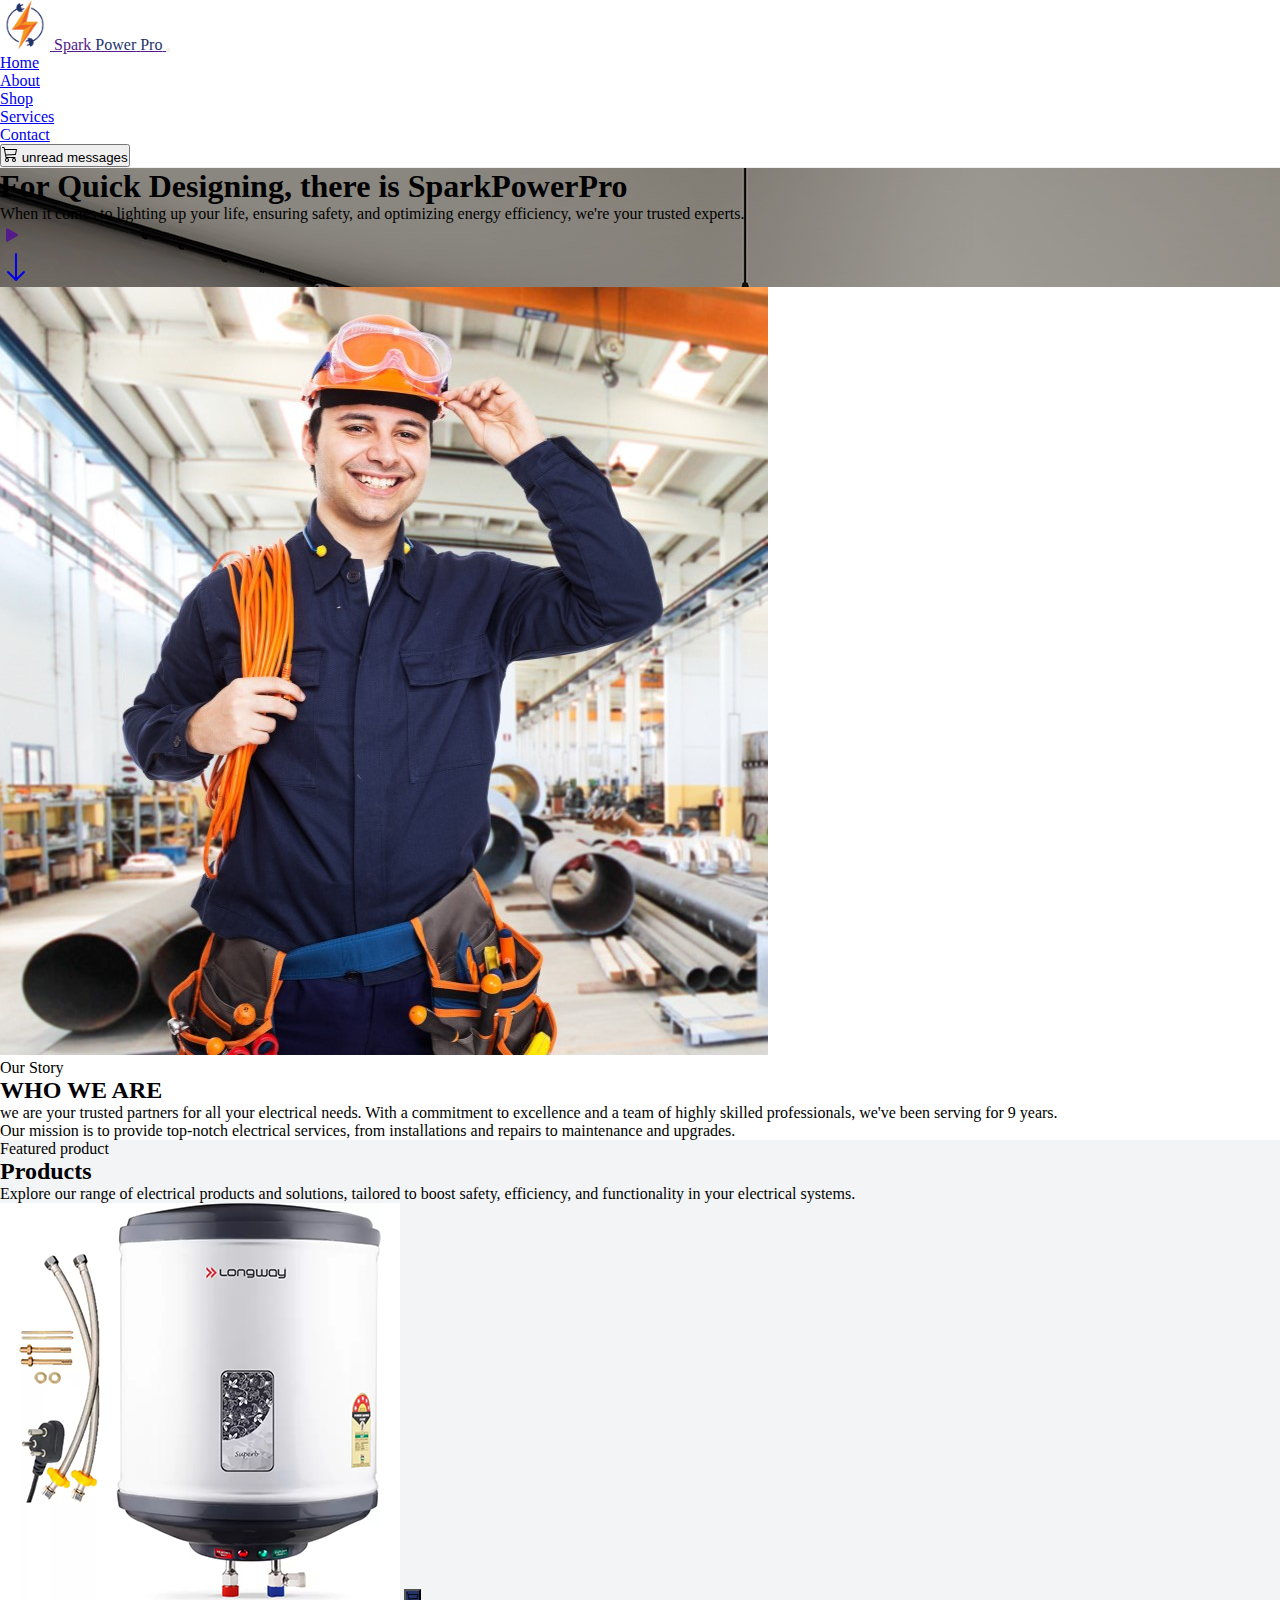
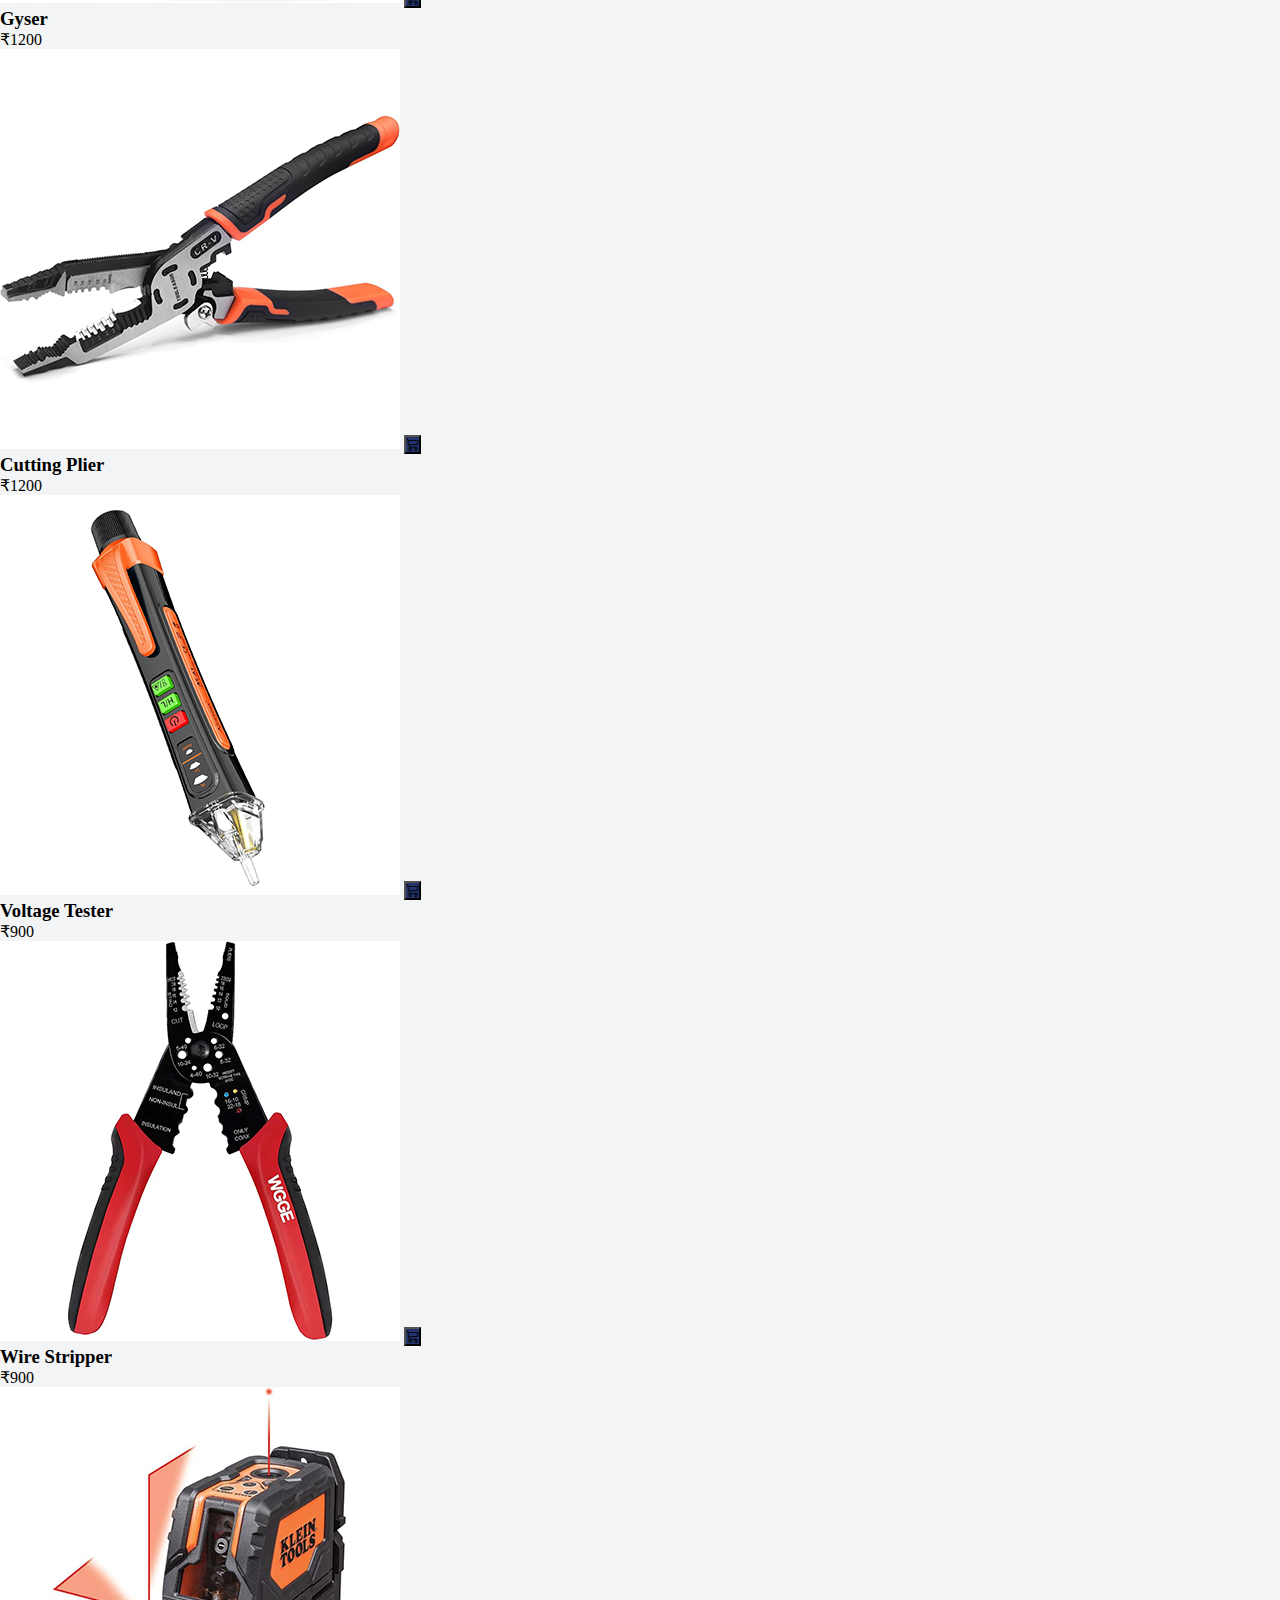
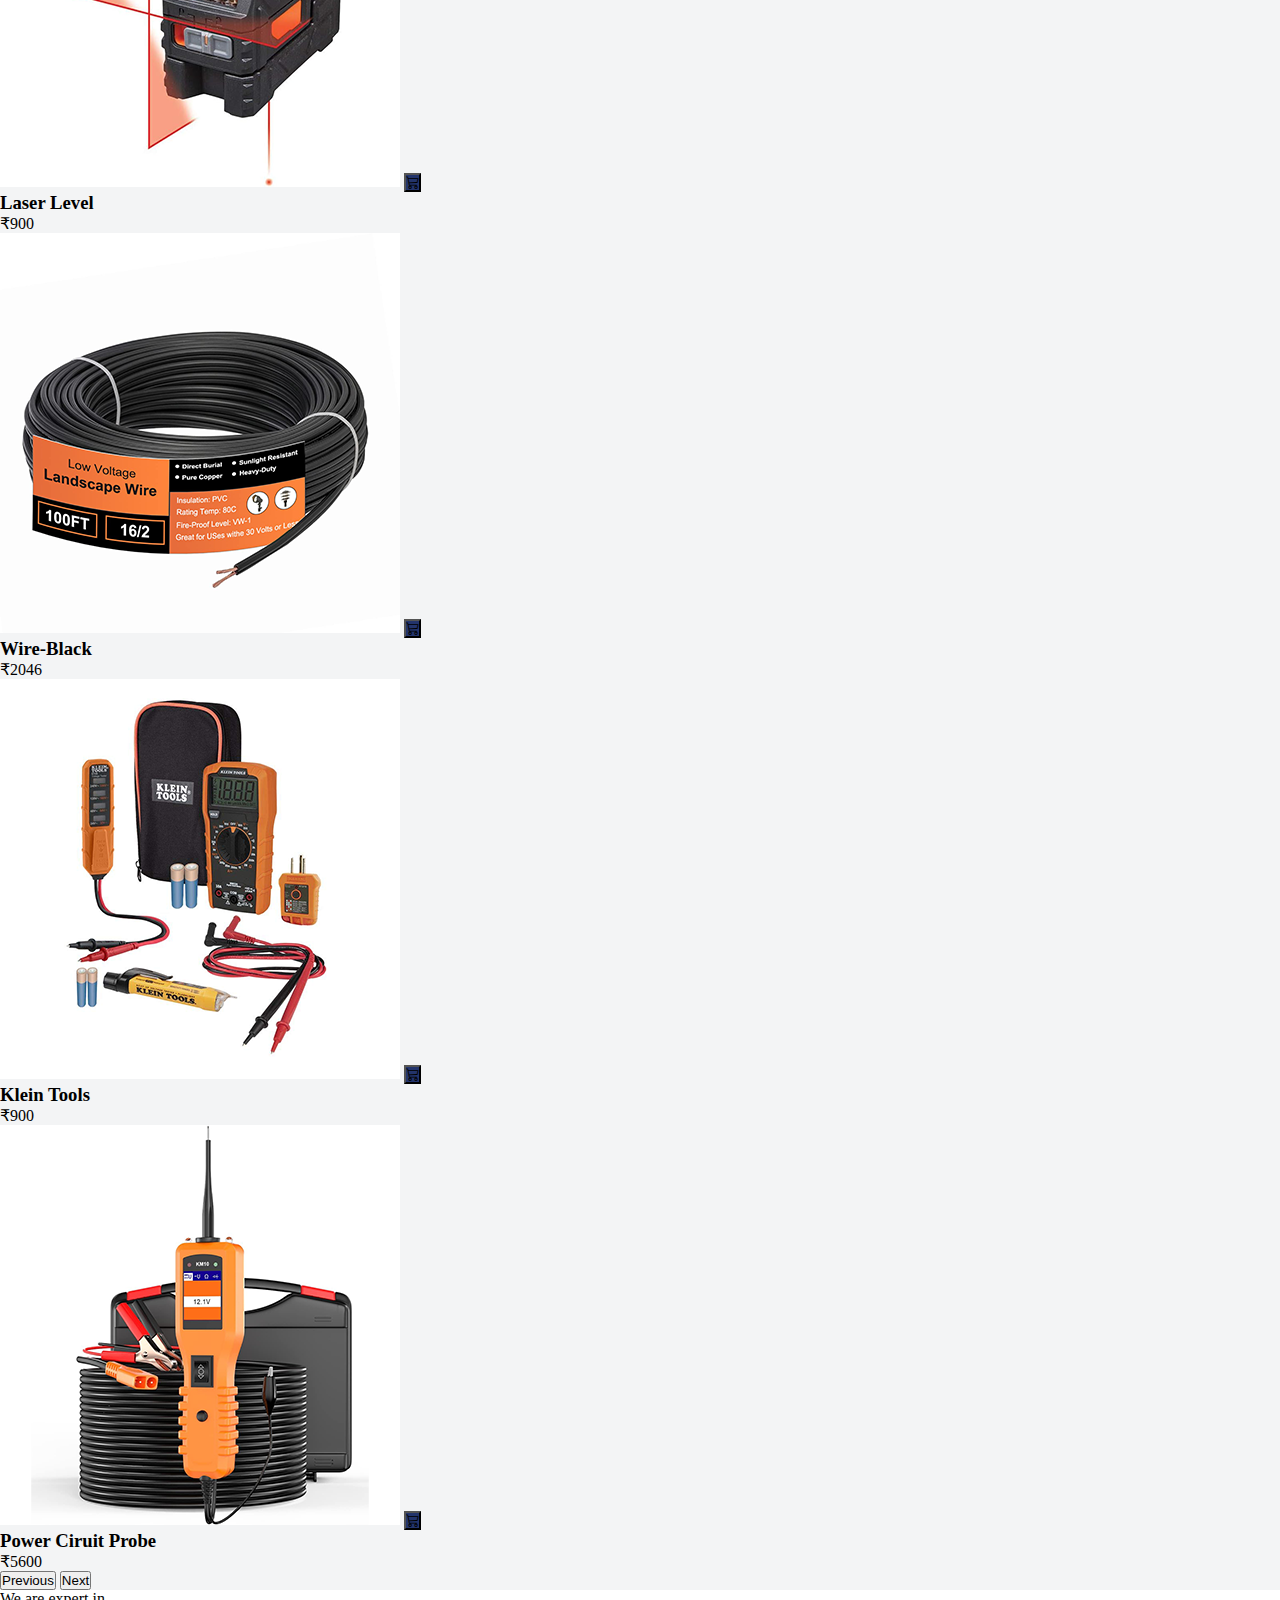
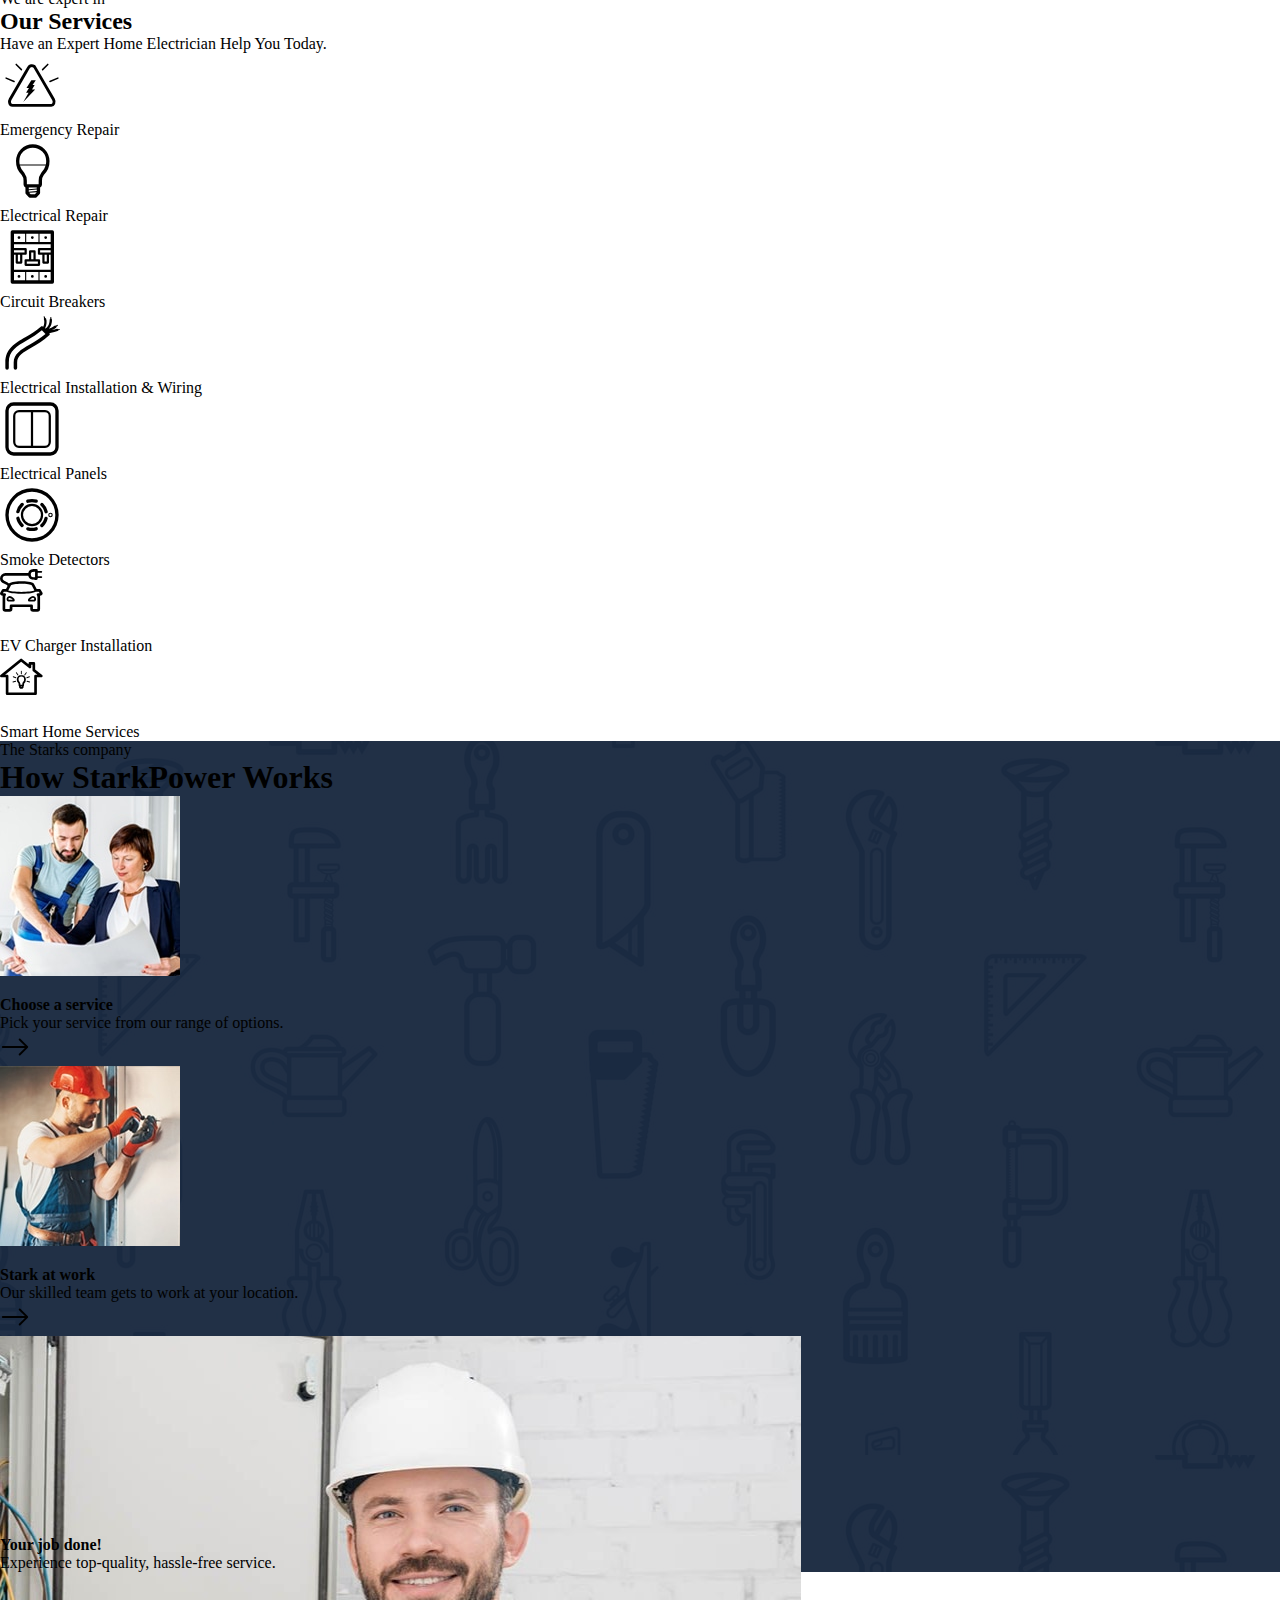
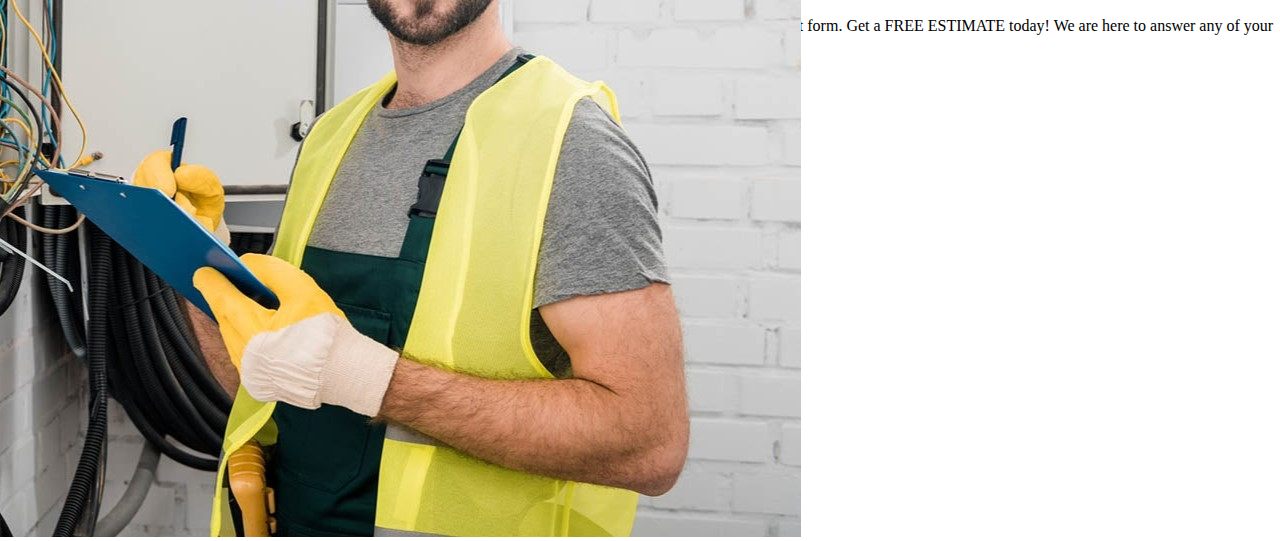
<file: INT219 Project/power/power/index.html>
<!DOCTYPE html>
<html lang="en">
<head>
    <meta charset="UTF-8">
    <meta name="viewport" content="width=device-width, initial-scale=1.0">
    <title>SparkPowerPro</title>
    <link rel="stylesheet" href="style.css">
    <link rel="icon" type="image/x-icon" href="logo.png">
    <link href="https://cdn.jsdelivr.net/npm/bootstrap@5.3.2/dist/css/bootstrap.min.css" rel="stylesheet" integrity="sha384-T3c6CoIi6uLrA9TneNEoa7RxnatzjcDSCmG1MXxSR1GAsXEV/Dwwykc2MPK8M2HN" crossorigin="anonymous">
    <link rel="stylesheet" href="https://cdn.jsdelivr.net/npm/bootstrap-icons@1.11.1/font/bootstrap-icons.css">
</head>
<body>
    <!-- Navbar  -->
    <section>
        <nav class="navbar navbar-expand-lg fixed-top w-100">
            <div class="container">
                <a class="navbar-brand" href="">
                    <img alt="Free Frontend Logo" class="img-fluid" height="" src="logo.png" width="50">
                    <span class="fw-bold text-warning">Spark</span>
                    <span class="fw-bold text-blue">Power</span>
                    <span class="fw-bold text-blue">Pro</span>
                </a> 
                <button aria-controls="navbarSupportedContent4" aria-expanded="false" aria-label="Toggle navigation" class="navbar-toggler" data-bs-target="#navbarSupportedContent4" data-bs-toggle="collapse" type="button"><span class="navbar-toggler-icon"></span></button>
                <div class="collapse navbar-collapse" id="navbarSupportedContent4">
                    <ul class="navbar-nav ms-auto my-2 my-lg-0">
                        <li class="nav-item ms-lg-4">
                            <a class="nav-link" href="#home">Home</a>
                        </li>
                        <li class="nav-item ms-lg-4">
                            <a class="nav-link" href="#about">About</a>
                        </li>
                        <li class="nav-item ms-lg-4">
                            <a class="nav-link" href="#shop">Shop</a>
                        </li>
                        <li class="nav-item ms-lg-4">
                            <a class="nav-link" href="#services">Services</a>
                        </li>
                        <li class="nav-item ms-lg-4">
                            <a class="nav-link" href="#contact">Contact</a>
                        </li>
                        <li>
                            <button class="nav-item ms-lg-4 btn btn-warning text-white position-relative" type="button" data-bs-toggle="offcanvas" data-bs-target="#offcanvasExample" aria-controls="offcanvasExample">
                                <svg xmlns="http://www.w3.org/2000/svg" width="16" height="16" fill="currentColor" class="bi bi-cart3" viewBox="0 0 16 16">
                                    <path d="M0 1.5A.5.5 0 0 1 .5 1H2a.5.5 0 0 1 .485.379L2.89 3H14.5a.5.5 0 0 1 .49.598l-1 5a.5.5 0 0 1-.465.401l-9.397.472L4.415 11H13a.5.5 0 0 1 0 1H4a.5.5 0 0 1-.491-.408L2.01 3.607 1.61 2H.5a.5.5 0 0 1-.5-.5zM3.102 4l.84 4.479 9.144-.459L13.89 4H3.102zM5 12a2 2 0 1 0 0 4 2 2 0 0 0 0-4zm7 0a2 2 0 1 0 0 4 2 2 0 0 0 0-4zm-7 1a1 1 0 1 1 0 2 1 1 0 0 1 0-2zm7 0a1 1 0 1 1 0 2 1 1 0 0 1 0-2z"/>
                                </svg>
                                <span class="cart-badge position-absolute top-0 start-100 translate-middle badge rounded-pill bg-blue"></span>   
                                <span class="visually-hidden">unread messages</span>
                            </button>
                        </li>
                    </ul>
                </div>
            </div>
        </nav>
    </section>
    <!-- navbar end  -->

    <main data-bs-spy="scroll" data-bs-target="#navbar-example2" data-bs-root-margin="0px 0px -40%" data-bs-smooth-scroll="true" class="scrollspy-example bg-body-tertiary" tabindex="0">
        
        <!-- Home  -->
        <section id="home" class="hero py-5 min-vh-100 d-flex align-items-center position-relative text-white">
            <div class="container">
                <div class="row justify-content-center">
                    <div class="col-lg-7">
                        <div class="text-center">
                            <h1 class="display-3 fw-bold">For Quick Designing, there is <span class="text-warning">SparkPowerPro</span></h1>
                            <p class="lead py-3 py-md-4">When it comes to lighting up your life, ensuring safety, and optimizing energy efficiency, we're your trusted experts.</p><a class="mx-auto bg-warning text-white d-flex align-items-center justify-content-center rounded-circle" href="" style="width: 60px;height: 60px;"><svg class="bi bi-play-fill" fill="currentColor" height="24" viewbox="0 0 16 16" width="24" xmlns="http://www.w3.org/2000/svg">
                            <path d="m11.596 8.697-6.363 3.692c-.54.313-1.233-.066-1.233-.697V4.308c0-.63.692-1.01 1.233-.696l6.363 3.692a.802.802 0 0 1 0 1.393z"></path></svg></a>
                        </div>
                    </div>
                </div><a class="position-absolute bottom-0 start-50 translate-middle text-warning" href="#about"><svg class="bi bi-arrow-down" fill="currentColor" height="32" viewbox="0 0 16 16" width="32" xmlns="http://www.w3.org/2000/svg">
                <path d="M8 1a.5.5 0 0 1 .5.5v11.793l3.146-3.147a.5.5 0 0 1 .708.708l-4 4a.5.5 0 0 1-.708 0l-4-4a.5.5 0 0 1 .708-.708L7.5 13.293V1.5A.5.5 0 0 1 8 1z" fill-rule="evenodd"></path></svg></a>
            </div>
        </section>
        <!-- Home end  -->

    
        <section id="about" class="py-5">
            <div class="container">
                <div class="row align-items-center gx-4">
                    <div class="col-md-5">
                        <div class="ms-md-2 ms-lg-5"><img class="img-fluid rounded-3" src="assets/about-us.jpeg"></div>
                    </div>
                    <div class="col-md-6 offset-md-1">
                        <div class="ms-md-2 ms-lg-5">
                            <span class="text-muted">Our Story</span>
                            <h2 class="display-5 fw-bold">WHO WE ARE</h2>
                            <p class="lead">we are your trusted partners for all your electrical needs. With a commitment to excellence and a team of highly skilled professionals, we've been serving for 9 years.</p>
                            <p class="lead mb-0">Our mission is to provide top-notch electrical services, from installations and repairs to maintenance and upgrades.</p>
                        </div>
                    </div>
                </div>
            </div>
        </section>


        <!-- Product section  -->
        <section id="shop" class="py-5" style="background-color: #f3f4f5;">
            <div class="container">
                <div class="row justify-content-center text-center mb-3 mb-md-5">
                    <div class="col-lg-8 col-xxl-7">
                        <span class="text-muted">Featured product</span>
                        <h2 class="display-5 fw-bold mb-3">Products</h2>
                        <p class="lead">Explore our range of electrical products and solutions, tailored to boost safety, efficiency, and functionality in your electrical systems.</p>
                    </div>
                </div>
                <div class="carousel slide container pointer-event" data-bs-ride="carousel" id="galleryCarouse1">
                    <div class="carousel-inner">
                        <div class="carousel-item active">
                            <div class="row gy-4">
                                <div class="card col-md-3">
                                    <div class="pt-2 position-relative">
                                        <img alt="..." src="assets/product-1.png" class="card-img">
                                        <button class="btn btn-square add-to-cart bg-blue text-white rounded-circle position-absolute top-6 end-0 transform hover-bg-red">
                                        <i class="bi bi-cart3"></i>
                                        </button>
                                    </div>
                                    <div class="card-body">
                                        <h3 class="card-title text-base text-muted font-semibold">Gyser</h3>
                                        <span class="price d-block fw-semibold mb-0">₹1200</span>
                                    </div>
                                </div>
                                <div class="card col-md-3">
                                    <div class="pt-2 position-relative">
                                        <img alt="..." src="assets/product-2.png" class="card-img">
                                        <button class="btn btn-square add-to-cart bg-blue text-white rounded-circle position-absolute top-6 end-0 transform scale-105-hover">
                                        <i class="bi bi-cart3"></i>
                                        </button>
                                    </div>
                                    <div class="card-body">
                                        <h3 class="card-title text-base text-muted font-semibold">Cutting Plier</h3>
                                        <span class="price d-block fw-semibold mb-0">₹1200</span>
                                    </div>
                                </div>
                                <div class="card col-md-3">
                                    <div class="pt-2 position-relative">
                                        <img alt="..." src="assets/product-3.png" class="card-img">
                                        <button class="btn btn-square add-to-cart bg-blue text-white rounded-circle position-absolute top-6 end-0 transform scale-105-hover">
                                        <i class="bi bi-cart3"></i>
                                        </button>
                                    </div>
                                    <div class="card-body">
                                        <h3 class="card-title text-base text-muted font-semibold">Voltage Tester</h3>
                                        <span class="price d-block fw-semibold mb-0">₹900</span>
                                    </div>
                                </div>
                                <div class="card col-md-3">
                                    <div class="pt-2 position-relative">
                                        <img alt="..." src="assets/product-4.png" class="card-img">
                                        <button class="btn btn-square add-to-cart bg-blue text-white rounded-circle position-absolute top-6 end-0 transform scale-105-hover">
                                        <i class="bi bi-cart3"></i>
                                        </button>
                                    </div>
                                    <div class="card-body">
                                        <h3 class="card-title text-base text-muted font-semibold">Wire Stripper</h3>
                                        <span class="price d-block fw-semibold mb-0">₹900</span>
                                    </div>
                                </div>
                            </div>
                        </div>
                        <div class="carousel-item">
                            <div class="row gy-4">
                                <div class="card col-md-3">
                                    <div class="pt-2 position-relative">
                                        <img alt="..." src="assets/product-5.png" class="card-img">
                                        <button class="btn btn-square add-to-cart bg-blue text-white rounded-circle position-absolute top-6 end-0 transform scale-105-hover">
                                        <i class="bi bi-cart3"></i>
                                        </button>
                                    </div>
                                    <div class="card-body">
                                        <h3 class="card-title text-base text-muted font-semibold">Laser Level</h3>
                                        <span class="price d-block fw-semibold mb-0">₹900</span>
                                    </div>
                                </div>
                                <div class="card col-md-3">
                                    <div class="pt-2 position-relative">
                                        <img alt="..." src="assets/product-6.png" class="card-img">
                                        <button class="btn btn-square add-to-cart bg-blue text-white rounded-circle position-absolute top-6 end-0 transform scale-105-hover">
                                        <i class="bi bi-cart3"></i>
                                        </button>
                                    </div>
                                    <div class="card-body">
                                        <h3 class="card-title text-base text-muted font-semibold">Wire-Black</h3>
                                        <span class="price d-block fw-semibold mb-0">₹2046</span>
                                    </div>
                                </div>
                                <div class="card col-md-3">
                                    <div class="pt-2 position-relative">
                                        <img alt="..." src="assets/product-7.png" class="card-img">
                                        <button class="btn btn-square add-to-cart bg-blue text-white rounded-circle position-absolute top-6 end-0 transform scale-105-hover">
                                        <i class="bi bi-cart3"></i>
                                        </button>
                                    </div>
                                    <div class="card-body">
                                        <h3 class="card-title text-base text-muted font-semibold">Klein Tools</h3>
                                        <span class="price d-block fw-semibold mb-0">₹900</span>
                                    </div>
                                </div>
                                <div class="card col-md-3">
                                    <div class="pt-2 position-relative">
                                        <img alt="..." src="assets/product-8.png" class="card-img">
                                        <button class="btn btn-square add-to-cart bg-blue text-white rounded-circle position-absolute top-6 end-0 transform scale-105-hover">
                                        <i class="bi bi-cart3"></i>
                                        </button>
                                    </div>
                                    <div class="card-body">
                                        <h3 class="card-title text-base text-muted font-semibold">Power Ciruit Probe</h3>
                                        <span class="price d-block fw-semibold mb-0">₹5600</span>
                                    </div>
                                </div>
                            </div>
                        </div>
                    </div><button class="carousel-control-prev" data-bs-slide="prev" data-bs-target="#galleryCarouse1" type="button"><span aria-hidden="true" class="carousel-control-prev-icon"></span> <span class="visually-hidden">Previous</span></button> <button class="carousel-control-next" data-bs-slide="next" data-bs-target="#galleryCarouse1" type="button"><span aria-hidden="true" class="carousel-control-next-icon"></span> <span class="visually-hidden">Next</span></button>
                </div>
            </div>
        </section>
    
    
        <!-- Service section -->
        <section id="services" class="py-5">
            <div class="container w-75">
                <div class="row justify-content-center text-center mb-4">
                    <div class="col-lg-8 col-xl-7">
                        <span class="text-">We are expert in</span>
                        <h2 class="display-5 fw-bold">Our Services</h2>
                        <p class="text-muted">Have an Expert Home Electrician Help You Today.</p>
                    </div>
                </div>
                <div class="row g-5">
                    <div class="col-xl-3 col-lg-4 col-sm-6 text-center">
                        <div class="text-warning">
                            <svg viewBox="0 0 36 36" class="bi" fill="currentColor" height="64" viewbox="0 0 16 16" width="64">
                                <path d="M28.446 21.622l-2.15-3.69Q23.275 12.732 20.246 7.537A2.331 2.331 3 0 0 19.535 6.794A2.907 2.907 3 0 0 17.327 6.352a2.674 2.674 0 0 0-1.905 1.338c-0.61 1.072-1.23 2.138-1.85 3.204l-8.55 14.73a3.544 3.544 0 0 0-0.41 2.558a2.474 2.474 0 0 0 2.426 2.1c0.124 0.007 0.25 0.01 0.374 0.01l10.459-0.007l0.025 0h9.38l0.845 0.005c0.242 0 0.482-0.004 0.723-0.016A2.372 2.372 3 0 0 31.007 28.75a3.405 3.405 0 0 0-0.196-3.05q-1.174-2.045-2.366-4.078M29.488 28.145a0.734 0.734 0 0 1-0.732 0.5c-0.212 0.012-0.424 0.014-0.634 0.014l-20.108-0.006l-0.604 0.007c-0.094 0-0.189 0-0.283-0.007a0.85 0.85 0 0 1-0.914-0.796a1.907 1.907 0 0 1 0.221-1.412l8.55-14.728l0.021-0.036C15.621 10.623 16.238 9.564 16.844 8.5a1.04 1.04 0 0 1 0.794-0.542a1.486 1.486 0 0 1 0.279-0.028a1.269 1.269 0 0 1 0.712 0.222a0.713 0.713 0 0 1 0.206 0.208q2.908 4.978 5.8 9.962l2.4 4.122q1.185 2.032 2.36 4.069a1.78 1.78 0 0 1 0.094 1.631M8.818 6.733A0.429 0.429 3 0 1 9.426 6.126L12.34 9.04a0.429 0.429 0 1 1-0.607 0.607ZM7.734 16.45L3.262 14.55a0.429 0.429 0 1 1 0.335-0.79l4.473 1.9A0.43 0.43 3 1 1 7.734 16.45m15.926-6.8a0.428 0.428 0 0 1 0-0.607L26.574 6.126a0.429 0.429 0 0 1 0.607 0.607L24.267 9.647a0.429 0.429 0 0 1-0.607 0M32.738 14.55L28.265 16.45a0.429 0.429 0 0 1-0.335-0.79l4.473-1.9a0.429 0.429 0 1 1 0.335 0.79M20.132 15.308l-1.811 2.717l1.168 0.006l-1.486 2.511h1.762L13.108 27.57L16.068 22.305l-1.39 0.004l1.608-2.596l-1.406 0l2.746-4.405Z"></path>
                            </svg>                    
                        </div>
                        <span class="mt-3">Emergency Repair</span>
                    </div>
                    <div class="col-xl-3 col-lg-4 col-sm-6 text-center">
                        <div class="text-warning">
                            <svg viewBox="0 0 36 36" class="bi" fill="currentColor" height="64" viewbox="0 0 16 16" width="64">
                                <path d="M18.428 3A9.438 9.438 9 0 0 9 12.428A10.39 10.39 9 0 0 12.221 20.196a5.076 5.076 0 0 1 1.018 3.35v2.03a1.761 1.761 0 0 0 1.068 1.644v3.122a0.937 0.937 0 0 0 0.24 0.628l1.55 1.72a0.937 0.937 0 0 0 0.697 0.31h3.272a0.937 0.937 0 0 0 0.697-0.31l1.55-1.72a0.937 0.937 0 0 0 0.24-0.628V27.218a1.762 1.762 0 0 0 1.068-1.642v-2.03a5.076 5.076 0 0 1 1.018-3.35a10.39 10.39 0 0 0 3.221-7.768A9.439 9.439 9 0 0 18.428 3m0 1.875A7.561 7.561 9 0 1 25.981 12.428a10.01 10.01 0 0 1-0.184 1.9H11.06a10.01 10.01 0 0 1-0.184-1.9A7.561 7.561 9 0 1 18.428 4.875M16.182 28.856l4.494-0.394v0.793l-4.494 0.393Zm4.494-1.021l-4.494 0.394V27.34H20.675Zm-1.028 3.29H17.21l-0.784-0.871l4.25-0.371v0.1Zm3.576-12.164a0.884 0.884 0 0 0-0.086 0.106a6.95 6.95 0 0 0-1.394 4.478v1.918H15.114V23.547A6.95 6.95 9 0 0 13.72 19.068a0.884 0.884 0 0 0-0.086-0.106a8.944 8.944 0 0 1-2.441-4.008H25.664a8.942 8.942 0 0 1-2.441 4.008"></path>
                            </>
                        </div>
                        <span class="mt-3">Electrical Repair</span>
                    </div>
                    <div class="col-xl-3 col-lg-4 col-sm-6 text-center">
                        <div class="text-warning">
                            <svg viewBox="0 0 36 36" class="bi" fill="currentColor" height="64" viewbox="0 0 16 16" width="64">
                                <path d="M29.438 3h-22.5A0.938 0.938 6 0 0 6 3.938v28.125A0.938 0.938 6 0 0 6.938 33h22.5a0.938 0.938 0 0 0 0.938-0.938V3.938A0.938 0.938 6 0 0 29.438 3M21.625 31.125H14.75V26.438H21.625ZM7.875 25.188V16.75H8.812v4.375a0.624 0.624 0 0 0 0.625 0.625h2.5a0.624 0.624 0 0 0 0.625-0.625V16.75h1.875a0.624 0.624 0 0 0 0.625-0.625v-2.5A0.624 0.624 6 0 0 14.438 13H7.875V10.812H28.5V13H21.938a0.624 0.624 0 0 0-0.625 0.625v2.5a0.624 0.624 0 0 0 0.625 0.625h1.875v4.375a0.624 0.624 0 0 0 0.625 0.625h2.5a0.624 0.624 0 0 0 0.625-0.625V16.75H28.5V25.188ZM11.312 20.5h-1.25V16.75h1.25ZM7.875 14.25H13.812V15.5H7.875ZM14.75 4.875H21.625v4.688H14.75ZM26.312 20.5h-1.25V16.75h1.25Zm-3.75-6.25H28.5V15.5H22.562ZM28.5 9.562H22.25V4.875H28.5Zm-14.375 0H7.875V4.875h6.25ZM7.875 26.438h6.25V31.125H7.875Zm14.375 0H28.5V31.125H22.25ZM18.969 7.062a0.781 0.781 0 1 1-0.782-0.781a0.782 0.782 0 0 1 0.782 0.781m-1.562 21.875a0.781 0.781 0 1 1 0.781 0.782a0.781 0.781 0 0 1-0.781-0.782m7.5-21.875a0.781 0.781 0 1 1 0.781 0.782a0.781 0.781 0 0 1-0.781-0.782m1.562 21.875a0.781 0.781 0 1 1-0.782-0.781a0.782 0.782 0 0 1 0.782 0.781M9.906 7.062A0.782 0.782 6 1 1 10.688 7.844A0.781 0.781 6 0 1 9.906 7.062m1.562 21.875a0.782 0.782 0 1 1-0.782-0.781a0.782 0.782 0 0 1 0.782 0.781M21.938 19.25h-1.875V14.875a0.624 0.624 0 0 0-0.625-0.625h-2.5a0.624 0.624 0 0 0-0.625 0.625V19.25h-1.875a0.624 0.624 0 0 0-0.625 0.625v2.5A0.624 0.624 6 0 0 14.438 23h7.5a0.625 0.625 0 0 0 0.625-0.625v-2.5a0.625 0.625 0 0 0-0.625-0.625M17.562 15.5h1.25v3.75h-1.25Zm3.75 6.25h-6.25V20.5h6.25Z"></path>
                            <svg>
                        </div>
                        <span class="mt-3">Circuit Breakers</span>
                    </div>
                    <div class="col-xl-3 col-lg-4 col-sm-6 text-center">
                        <div class="text-warning">
                            <svg viewBox="0 0 36 36" class="bi" fill="currentColor" height="64" viewbox="0 0 16 16" width="64">
                                <path d="M33.65 10.358a0.326 0.326 0 0 1-0.25 0.386l-0.584 0.124a0.642 0.642 0 0 1-0.414 0.418a34.625 34.625 0 0 1-3.658 0.941c-0.346 0.071-0.639 0.134-0.928 0.209 0.005 0.007 0.009 0.015 0.014 0.022a0.963 0.963 0 0 1 0.1 0.168a0.966 0.966 0 0 1 0.036 0.182a0.984 0.984 0 0 1 0.028 0.186a1.01 1.01 0 0 1-0.036 0.184a0.955 0.955 0 0 1-0.043 0.18a0.97 0.97 0 0 1-0.109 0.164a0.906 0.906 0 0 1-0.094 0.143c-0.005 0.005-0.012 0.006-0.018 0.012s-0.006 0.012-0.012 0.017c-3.267 3-6.79 5.036-9.898 6.832-4.721 2.728-8.132 4.7-8.132 8.394v3.1a0.978 0.978 0 1 1-1.957 0v-3.1c0-4.824 4.222-7.264 9.11-10.088 2.774-1.603 5.885-3.411 8.783-5.906l-2.037-2.037c-2.666 2.296-5.542 3.968-8.334 5.58C9.486 19.783 4.956 22.4 4.956 28.92v3.1a0.978 0.978 0 1 1-1.956 0v-3.1c0-7.65 5.46-10.804 11.24-14.145 2.95-1.704 5.996-3.465 8.696-5.944a0.938 0.938 0 0 1 0.154-0.093a0.975 0.975 0 0 1 0.16-0.097a0.936 0.936 0 0 1 0.204-0.04a0.542 0.542 0 0 1 0.366 0.015a0.921 0.921 0 0 1 0.162 0.039a0.968 0.968 0 0 1 0.168 0.111a0.94 0.94 0 0 1 0.14 0.094l0.04 0.04h0c0.6-1.054 0.796-3.164 0.383-4.106a0.646 0.646 0 0 1 0.1-0.672l-0.25-0.681A0.326 0.326 3 1 1 25.174 3.212l0.25 0.686a0.639 0.639 0 0 1 0.48 0.367c0.611 1.391 0.339 4.09-0.55 5.45-0.03 0.047-0.062 0.072-0.094 0.115l0.076 0.076c1.465-0.474 2.606-2.56 2.606-4.978a0.643 0.643 0 0 1 0.326-0.55V3.707a0.326 0.326 0 0 1 0.65 0V4.377a0.643 0.643 0 0 1 0.326 0.55a7.454 7.454 0 0 1-1.76 5.05a8.524 8.524 0 0 0 3.217-1.623a0.65 0.65 0 0 1 0.696-0.088l0.619-0.427a0.326 0.326 0 0 1 0.371 0.538l-0.627 0.432a0.641 0.641 0 0 1-0.22 0.544A8.67 8.67 3 0 1 28.964 10.85c0.731-0.156 1.647-0.37 3.05-0.807a0.65 0.65 0 0 1 0.674 0.188l0.574-0.122a0.329 0.329 0 0 1 0.386 0.25"></path>
                            <svg>
                        </div>
                        <span class="mt-3">Electrical Installation & Wiring</span>
                    </div>
                    <div class="col-xl-3 col-lg-4 col-sm-6 text-center">
                        <div class="text-warning">
                            <svg viewBox="0 0 36 36" class="bi" fill="currentColor" height="64" viewbox="0 0 16 16" width="64">
                                <path d="M28.312 3H7.688A4.693 4.693 3 0 0 3 7.688v20.625A4.693 4.693 3 0 0 7.688 33h20.625A4.694 4.694 3 0 0 33 28.312V7.688A4.693 4.693 3 0 0 28.312 3M31.125 28.312a2.816 2.816 0 0 1-2.812 2.812H7.688A2.816 2.816 3 0 1 4.875 28.312V7.688A2.816 2.816 3 0 1 7.688 4.875h20.625A2.816 2.816 3 0 1 31.125 7.688ZM25.332 7.375H10.668A3.296 3.296 3 0 0 7.375 10.666V25.334a3.296 3.296 0 0 0 3.292 3.292H25.332a3.296 3.296 0 0 0 3.292-3.292V10.666A3.296 3.296 3 0 0 25.332 7.375M8.625 25.334V10.666a2.045 2.045 0 0 1 2.042-2.042H17.375v18.75H10.668a2.045 2.045 0 0 1-2.042-2.042m18.75 0a2.045 2.045 0 0 1-2.042 2.042H18.625V8.625H25.332a2.045 2.045 0 0 1 2.042 2.042Z"></path>
                            <svg>
                        </div>
                        <span class="mt-3">Electrical Panels</span>
                    </div>
                    <div class="col-xl-3 col-lg-4 col-sm-6 text-center">
                        <div class="text-warning">
                            <svg viewBox="0 0 36 36" class="bi" fill="currentColor" height="64" viewbox="0 0 16 16" width="64">
                                <path d="M18 3A15 15 3 1 0 33 18A15.016 15.016 3 0 0 18 3m0 28.125A13.125 13.125 3 1 1 31.125 18A13.14 13.14 3 0 1 18 31.125m0-19.4A6.278 6.278 3 1 0 24.278 18A6.285 6.285 3 0 0 18 11.722m0 11.305A5.028 5.028 3 1 1 23.028 18A5.034 5.034 3 0 1 18 23.028M14.768 10.492a0.938 0.938 0 0 1 0.628-1.167a9.154 9.154 0 0 1 5.22 0.004a0.938 0.938 0 0 1-0.271 1.836a0.95 0.95 0 0 1-0.271-0.04a7.246 7.246 0 0 0-4.138-0.004a0.936 0.936 0 0 1-1.168-0.628M21.231 25.506a0.936 0.936 0 0 1-0.628 1.168a9.05 9.05 0 0 1-2.6 0.382h-0.01a9.067 9.067 0 0 1-2.6-0.382a0.938 0.938 0 0 1 0.54-1.796a7.238 7.238 0 0 0 4.133 0a0.939 0.939 0 0 1 1.167 0.628M9.177 15.918A9.106 9.106 3 0 1 11.789 11.4a0.938 0.938 0 1 1 1.284 1.366A7.238 7.238 3 0 0 11 16.35a0.936 0.936 0 0 1-0.91 0.722a0.924 0.924 0 0 1-0.216-0.025a0.936 0.936 0 0 1-0.697-1.128m17.628 4.166a9.076 9.076 0 0 1-0.959 2.425a0.246 0.246 0 0 1-0.012 0.022A9.094 9.094 3 0 1 24.2 24.6a0.938 0.938 0 0 1-1.287-1.365a7.175 7.175 0 0 0 1.284-1.62l0.011-0.018a7.156 7.156 0 0 0 0.772-1.942a0.938 0.938 0 0 1 1.826 0.43m0.009-4.158a0.937 0.937 0 1 1-1.824 0.431a7.222 7.222 0 0 0-0.776-1.95a7.14 7.14 0 0 0-1.293-1.637a0.938 0.938 0 0 1 1.287-1.364a9.116 9.116 0 0 1 2.605 4.521m-13.742 7.3a0.938 0.938 0 0 1-1.287 1.364a9.114 9.114 0 0 1-1.611-2.03c-0.007-0.011-0.014-0.022-0.02-0.035a9.05 9.05 0 0 1-0.973-2.45a0.937 0.937 0 1 1 1.824-0.432A7.184 7.184 3 0 0 11.757 21.55l0.018 0.031a7.181 7.181 0 0 0 1.296 1.642m15.324-6.505A1.28 1.28 3 1 0 29.678 18a1.282 1.282 0 0 0-1.28-1.28m0 1.936A0.656 0.656 3 1 1 29.05 18a0.656 0.656 0 0 1-0.656 0.656"></path>
                            <svg>
                        </div>
                        <span class="mt-3">Smoke Detectors</span>
                    </div>
                    <div class="col-xl-3 col-lg-4 col-sm-6 text-center">
                        <div class="text-warning">
                            <svg viewBox="0 0 36 36" class="bi" fill="currentColor" height="64" viewbox="0 0 16 16" width="64">
                                <path d="M23.586 14.669A1.394 1.394 0 0 0 24 13.677a0.75 0.75 0 0 0-0.106-0.384l-0.978-1.632a0.75 0.75 0 0 0-0.643-0.365h-1.64l-1.57-3.059C18.454 7.189 14.04 6.85 12 6.85c-1.934 0-5.991 0.306-6.946 1.256A5.674 5.674 0 0 0 3.84 7.314c-0.126-0.066-0.251-0.133-0.37-0.2h0c-0.155-0.091-0.324-0.184-0.502-0.28C2.107 6.372 1.5 6 1.5 5.416a1.6 1.6 0 0 1 1.6-1.6H15.92c0.44 2.232 2.35 2.317 4.12 2.317h0.43a0.75 0.75 0 0 0 0.75-0.75v-0.354h2.029a0.5 0.5 0 1 0 0-1H21.221V2.102h2.029a0.5 0.5 0 1 0 0-1H21.221v-0.352A0.75 0.75 0 0 0 20.472 0H20.24C18.412 0.002 16.375 0.002 15.92 2.317H3.099A3.102 3.102 0 0 0 0 5.416c0 1.526 1.358 2.256 2.256 2.739 0.162 0.086 0.318 0.17 0.458 0.254 0.003 0 0.006 0.002 0.01 0.003s0.003 0.003 0.005 0.005c0.133 0.075 0.27 0.149 0.411 0.222 0.696 0.368 1.043 0.602 1.107 0.942L3.37 11.294h-1.64a0.751 0.751 0 0 0-0.644 0.365L0.107 13.292A0.75 0.75 0 0 0 0 13.677a1.394 1.394 0 0 0 0.414 0.992a1.536 1.536 0 0 0 1.08 0.44h0.051a2.824 2.824 0 0 0-0.094 0.685v6.636A1.571 1.571 0 0 0 3.022 24H5.412a1.571 1.571 0 0 0 1.57-1.569v-1.024h10.04v1.024A1.571 1.571 0 0 0 18.589 24h2.39a1.571 1.571 0 0 0 1.57-1.569V15.795a2.824 2.824 0 0 0-0.094-0.685h0.052a1.536 1.536 0 0 0 1.08-0.44M19.72 1.508v3.12c-1.822-0.022-2.314-0.251-2.387-1.563 0.074-1.312 0.533-1.523 2.387-1.558M12 8.35c3.104 0 5.294 0.505 5.821 0.75L19.36 12.104c-0.955 0.368-3.633 0.779-7.36 0.779s-6.405-0.411-7.36-0.779l1.538-3c0.525-0.246 2.717-0.752 5.822-0.752m9.38 5.26a0.75 0.75 0 0 0-0.68 1.064a2.97 2.97 0 0 1 0.349 1.12V20.658l-0.07 1.843L18.52 22.431V20.658a0.75 0.75 0 0 0-0.75-0.75H6.231A0.75 0.75 0 0 0 5.48 20.658L5.412 22.5l-2.459-0.069V15.795a2.966 2.966 0 0 1 0.349-1.12a0.75 0.75 0 0 0-0.68-1.064l-0.992 0.06l0.525-0.875H3.827c0.014 0 0.027-0.005 0.04-0.006 1.614 1 6.446 1.094 8.131 1.094s6.517-0.094 8.131-1.094c0.014 0 0.027 0.006 0.04 0.006h1.675l0.488 0.816Zm-1.97 1.862a1.725 1.725 0 0 0-1.786 0.04l-0.68 0.363c-0.051 0.03-1.259 0.765-1.248 1.656a0.776 0.776 0 0 0 0.78 0.765h2.203a1.557 1.557 0 0 0 1.62-1.48a1.617 1.617 0 0 0-0.891-1.344M16.698 17.528H16.2l0.5-0.007Zm1.984-0.23H16.819A2.624 2.624 0 0 1 17.44 16.746l0.688-0.369a0.749 0.749 0 0 1 0.8-0.029a0.674 0.674 0 0 1 0.374 0.469a0.571 0.571 0 0 1-0.62 0.48M7.032 15.864l-0.625-0.333a1.746 1.746 0 0 0-1.818-0.058a1.617 1.617 0 0 0-0.891 1.344a1.557 1.557 0 0 0 1.62 1.48H7.52a0.776 0.776 0 0 0 0.78-0.765c0.011-0.89-1.197-1.625-1.27-1.667M5.32 17.298a0.571 0.571 0 0 1-0.619-0.48a0.674 0.674 0 0 1 0.374-0.469a0.766 0.766 0 0 1 0.37-0.099a0.867 0.867 0 0 1 0.462 0.146l0.635 0.338a2.683 2.683 0 0 1 0.64 0.563Zm1.984 0.23V17.52l0.5 0.007Z"></path>
                            <svg>
                        </div>
                        <span class="mt-3">EV Charger Installation</span>
                    </div>
                    <div class="col-xl-3 col-lg-4 col-sm-6 text-center">
                        <div class="text-warning">
                            <svg viewBox="0 0 36 36" class="bi" fill="currentColor" height="64" viewbox="0 0 16 16" width="64">
                                <path d="M23.885 12.176a1.531 1.531 0 0 0 0.115-0.376c0-0.016-0.008-0.031-0.01-0.048a0.827 0.827 0 0 0-0.251-0.512c-0.012-0.011-0.019-0.027-0.034-0.037L19.773 8.19V4.723a0.752 0.752 0 0 0-0.752-0.752H16.817a0.752 0.752 0 0 0-0.752 0.752V5.209L12.363 2.217a0.748 0.748 0 0 0-0.942 0L0.279 11.217c-0.01 0.008-0.015 0.02-0.025 0.029a0.717 0.717 0 0 0-0.102 0.122A0.752 0.752 0 0 0 0.079 11.48a0.731 0.731 0 0 0-0.04 0.13a0.73 0.73 0 0 0-0.031 0.152c0 0.014-0.008 0.025-0.008 0.038a0.707 0.707 0 0 0 0.019 0.096a0.734 0.734 0 0 0 0.031 0.153a0.717 0.717 0 0 0 0.068 0.134a0.693 0.693 0 0 0 0.046 0.089c0.008 0.01 0.02 0.013 0.029 0.023a0.74 0.74 0 0 0 0.182 0.143a0.761 0.761 0 0 0 0.068 0.045a0.739 0.739 0 0 0 0.305 0.068H3.25V21.798a0.752 0.752 0 0 0 0.752 0.752H20a0.752 0.752 0 0 0 0.752-0.752V12.55h2.5a0.738 0.738 0 0 0 0.31-0.071a0.709 0.709 0 0 0 0.068-0.047a0.734 0.734 0 0 0 0.183-0.149c0.01-0.011 0.024-0.015 0.034-0.027a0.727 0.727 0 0 0 0.04-0.08m-19.133 0.608V11.8a0.752 0.752 0 0 0-0.75-0.752H2.87L11.89 3.764L16.345 7.362a0.683 0.683 0 0 0 0.085 0.044a0.708 0.708 0 0 0 0.14 0.073a0.721 0.721 0 0 0 0.147 0.03a0.702 0.702 0 0 0 0.1 0.02c0.014 0 0.026-0.007 0.04-0.008a0.741 0.741 0 0 0 0.146-0.029a0.758 0.758 0 0 0 0.137-0.042a0.738 0.738 0 0 0 0.11-0.074a0.726 0.726 0 0 0 0.12-0.099c0.009-0.01 0.022-0.015 0.031-0.026a0.69 0.69 0 0 0 0.046-0.089a0.547 0.547 0 0 0 0.101-0.287a0.717 0.717 0 0 0 0.019-0.096V5.473h0.707v3.087c0 0.017 0.008 0.031 0.01 0.048a0.737 0.737 0 0 0 0.031 0.152a0.73 0.73 0 0 0 0.043 0.128a1.175 1.175 0 0 0 0.178 0.23c0.013 0.011 0.019 0.027 0.034 0.038l2.471 1.894H20a0.752 0.752 0 0 0-0.75 0.752V21.05H4.749Zm7.25-1.591A2.573 2.573 0 0 0 9.43 13.764a2.733 2.733 0 0 0 0.824 2.035a0.991 0.991 0 0 1 0.208 0.675v0.495a0.7 0.7 0 0 0 0.26 0.54v0.623a0.501 0.501 0 0 0 0.128 0.335l0.376 0.419a0.502 0.502 0 0 0 0.372 0.165h0.798a0.502 0.502 0 0 0 0.372-0.165l0.376-0.419a0.501 0.501 0 0 0 0.128-0.335V17.508a0.698 0.698 0 0 0 0.26-0.539V16.474A0.983 0.983 0 0 1 13.701 15.853a2.819 2.819 0 0 0 0.869-2.091a2.573 2.573 0 0 0-2.569-2.571M12.277 17.937l-0.1 0.111H11.824l-0.1-0.111v-0.269h0.553Zm0.649-2.711a1.956 1.956 0 0 0-0.389 1.247v0.196H11.464v-0.196a1.984 1.984 0 0 0-0.434-1.302a1.827 1.827 0 0 1-0.599-1.408a1.57 1.57 0 1 1 3.139 0a1.917 1.917 0 0 1-0.644 1.463M11.75 10.626V9.05a0.25 0.25 0 0 1 0.5 0V10.626a0.25 0.25 0 0 1-0.5 0m1.995 0.801a0.25 0.25 0 0 1-0.061-0.348L14.589 9.787a0.25 0.25 0 1 1 0.41 0.287L14.094 11.367a0.249 0.249 0 0 1-0.205 0.107a0.253 0.253 0 0 1-0.143-0.045M9.002 10.074a0.25 0.25 0 1 1 0.41-0.287l0.905 1.291a0.25 0.25 0 1 1-0.41 0.287ZM14.86 12.881a0.25 0.25 0 0 1 0.149-0.32l1.483-0.539a0.25 0.25 0 0 1 0.171 0.471L15.18 13.03a0.259 0.259 0 0 1-0.085 0.015a0.25 0.25 0 0 1-0.235-0.165m-5.719 0a0.25 0.25 0 0 1-0.235 0.165a0.259 0.259 0 0 1-0.085-0.015l-1.483-0.539a0.25 0.25 0 0 1-0.149-0.32a0.253 0.253 0 0 1 0.32-0.15l1.483 0.539a0.25 0.25 0 0 1 0.149 0.32m-0.079 1.83a0.249 0.249 0 0 1-0.176 0.305l-1.524 0.409a0.25 0.25 0 1 1-0.13-0.482l1.524-0.409a0.251 0.251 0 0 1 0.307 0.177M16.947 15.247a0.249 0.249 0 0 1-0.307 0.176l-1.524-0.409a0.249 0.249 0 0 1-0.176-0.305a0.253 0.253 0 0 1 0.307-0.177l1.524 0.409a0.25 0.25 0 0 1 0.176 0.306"></path>
                            <svg>
                        </div>
                        <span class="mt-3">Smart Home Services</span>
                    </div>
                </div>
            </div>
        </section>
    
    
        <!-- How it works  -->
        <section class="work py-5 my-3 text-white">
            <div class="container">
                <!--- Heading -->
                <div class="row text-center mb-4">
                    <div class="col-12 col-lg-10 col-xl-8 mx-auto text-center">
                        <p class="text-muted mb-0 fw-light">The Starks company</p>
                        <h1 class="fw-bold">How <span class="text-warning">StarkPower</span> Works</h1>
                    </div>
                </div><!--- Steps Wrap -->
                <div class="row justify-content-center">
                    <div class="col-lg-9">
                        <div class="row">
                            <!-- Step -->
                            <div class="col-lg-4">
                                <div class="text-center position-relative">
                                    <!-- Step Icon -->
                                    <div class="step-icon mx-auto border border-2 border rounded-circle overflow-hidden d-flex align-items-center justify-content-center" style="width:200px;height:200px">
                                        <img src="assets/step-1.jpg" class="img-fluid w-100" alt="step-1">
                                    </div>
                                    <h4 class="mt-3 fs-5">Choose a service</h4>
                                    <p class="mt-4 fs-6 px-lg-3 mb-5 mb-lg-0">Pick your service from our range of options.</p><!-- Arrow Icon -->
                                    <div class="arrow-icon position-absolute d-none d-lg-block" style="top:50px; right:-25px">
                                        <svg class="bi bi-arrow-right" fill="currentColor" height="30" viewbox="0 0 16 16" width="30" xmlns="http://www.w3.org/2000/svg">
                                        <path d="M1 8a.5.5 0 0 1 .5-.5h11.793l-3.147-3.146a.5.5 0 0 1 .708-.708l4 4a.5.5 0 0 1 0 .708l-4 4a.5.5 0 0 1-.708-.708L13.293 8.5H1.5A.5.5 0 0 1 1 8z" fill-rule="evenodd"></path></svg>
                                    </div>
                                </div>
                            </div><!-- Step -->
                            <div class="col-lg-4">
                                <div class="text-center position-relative">
                                    <!-- Step Icon -->
                                    <div class="step-icon mx-auto border border-2 border rounded-circle overflow-hidden d-flex align-items-center justify-content-center" style="width: 200px;height: 200px;">
                                        <img src="assets/step-2.jpg" class="img-fluid w-100" alt="step-1">
                                    </div>
                                    <h4 class="mt-3 fs-5">Stark at work</h4>
                                    <p class="mt-4 fs-6 px-lg-3 mb-5 mb-lg-0">Our skilled team gets to work at your location.</p><!-- Arrow Icon -->
                                    <div class="arrow-icon d-none d-lg-block position-absolute" style="top:50px; right:-25px">
                                        <svg class="bi bi-arrow-right" fill="currentColor" height="30" viewbox="0 0 16 16" width="30" xmlns="http://www.w3.org/2000/svg">
                                        <path d="M1 8a.5.5 0 0 1 .5-.5h11.793l-3.147-3.146a.5.5 0 0 1 .708-.708l4 4a.5.5 0 0 1 0 .708l-4 4a.5.5 0 0 1-.708-.708L13.293 8.5H1.5A.5.5 0 0 1 1 8z" fill-rule="evenodd"></path></svg>
                                    </div>
                                </div>
                            </div><!-- Step -->
                            <div class="col-lg-4">
                                <div class="text-center position-relative">
                                    <!--- Step Icon -->
                                    <div class="step-icon mx-auto border border-2 border rounded-circle overflow-hidden d-flex align-items-center justify-content-center" style="width: 200px;height: 200px;">
                                        <img src="assets/step-3.jpg" class="img-fluid w-100" alt="step-1">
                                    </div>
                                    <h4 class="mt-3 fs-5">Your job done!</h4>
                                    <p class="mt-4 fs-6 px-lg-3 mb-5 mb-lg-0">Experience top-quality, hassle-free service.</p>
                                </div>
                            </div>
                        </div>
                    </div>
                </div>
            </div>
        </section>
    
    
        <!-- Contact  -->
        <section id="contact" class="py-5">
            <div class="container">
                <div class="row justify-content-center text-center mb-3">
                    <div class="col-lg-8 col-xxl-7">
                        <span class="text-muted">Let's Talk</span>
                        <h2 class="display-5 fw-bold mb-3">Contact Us</h2>
                        <p class="lead">Are you looking for Residential or Commercial Electrical Services? Feel free to give us a call, email us, or fill out the contact form. Get a FREE ESTIMATE today! We are here to answer any of your questions seven days a week.</p>
                    </div>
                </div>
                <div class="row justify-content-between">
                    <div class="col-lg-6">
                        <h5 class="fw-semibold mb-3">Send us a message</h5>
                        <form>
                            <div class="row">
                                <div class="col-md-6">
                                    <div class="mb-3">
                                        <input class="form-control bg-light" placeholder="First name" type="text">
                                    </div>
                                </div>
                                <div class="col-md-6">
                                    <div class="mb-3">
                                        <input class="form-control bg-light" placeholder="Last name" type="text">
                                    </div>
                                </div>
                                <div class="col-12">
                                    <div class="mb-3">
                                        <input class="form-control bg-light" placeholder="Email address" type="text">
                                    </div>
                                </div>
                            </div>
                            <div class="mb-3">
                                <textarea class="form-control bg-light" placeholder="Your message" rows="4"></textarea>
                            </div>
                            <div class="col-md-4 ms-auto">
                                <div class="d-grid">
                                    <button class="btn bg-blue text-white" type="submit">Send message</button>
                                </div>
                            </div>
                        </form>
                    </div>
                    <div class="col-lg-5 mt-5 mt-lg-0">
                        <div class="mb-4">
                            <h5>Address</h5>
                            <p>123 Kushinagar, Bhupendra Jogi, America.</p>
                        </div>
                        <div class="mb-4">
                            <h5>Phone</h5>
                            <p>+1 123-456-7890</p>
                        </div>
                        <div class="mb-4">
                            <h5>Email</h5>
                            <p>hello@yourdomain.com</p>
                        </div>
                        <div class="mb-4">
                            <h5>Socials</h5>
                            <a class="me-2 text-blue" href=""><i class="bi bi-instagram"></i></a>
                            <a class="me-2 text-blue" href=""><i class="bi bi-facebook"></i></a>
                            <a class="me-2 text-blue" href=""><i class="bi bi-twitter-x"></i></a>
                        </div>
                    </div>
                </div>
            </div>
        </section>
        
    </main>
    
    <!-- shoping cart -->
    <section>
        <div class="offcanvas offcanvas-start" tabindex="-1" id="offcanvasExample" aria-labelledby="offcanvasExampleLabel">
            <div class="offcanvas-header">
                <h5 class="offcanvas-title" id="offcanvasExampleLabel">StarkPower</h5>
                <button type="button" class="btn-close" data-bs-dismiss="offcanvas" aria-label="Close"></button>
            </div>
            <div class="offcanvas-body">
                <div class="container">
                    <h2>Your Shopping Cart</h2>
                    <ul id="cart" class="list-group">
                        <!-- Cart items will be dynamically added here -->
                    </ul>
                    <p>Total: <span id="cart-total">$0.00</span></p>
                </div>
            </div>
        </div>
    </section>


    <!-- Footer  -->
    <footer class="py-4 border-top">
        <div class="container">
            <div class="d-lg-flex align-item-ceneter justify-content-between py-3 py-lg-2">
                <div class="small mb-2 mb-lg-0 text-muted">
                    © 2023 StarkPower. All rights reserved.
                </div>
                <div class="small">
                    <a class="d-block d-lg-inline text-muted ms-lg-3 mb-2 mb-lg-0" href="">Privacy Policy</a> <a class="d-block d-lg-inline text-muted ms-lg-3 mb-2 mb-lg-0" href="">Terms of Service</a>
                </div>
                <div class="d-none d-lg-block ms-auto text-warning">
                    <a class="me-2 text-blue" href=""><i class="bi bi-instagram"></i></a>
                    <a class="me-2 text-blue" href=""><i class="bi bi-facebook"></i></a>
                    <a class="me-2 text-blue" href=""><i class="bi bi-twitter-x"></i></a>
                </div>
                <div class="d-lg-none">
                    <a class="me-2" href=""><i class="bi bi-facebook"></i></a>
                </div>
            </div>
        </div>
    </footer>
    

    
    <script src="https://cdnjs.cloudflare.com/ajax/libs/jquery/3.7.1/jquery.js" crossorigin="anonymous" referrerpolicy="no-referrer"></script>
    <script src="https://cdnjs.cloudflare.com/ajax/libs/jquery/3.7.1/jquery.min.js" crossorigin="anonymous" referrerpolicy="no-referrer"></script>
    <script src="script.js"></script>
    <script src="https://cdn.jsdelivr.net/npm/bootstrap@5.3.2/dist/js/bootstrap.bundle.min.js" integrity="sha384-C6RzsynM9kWDrMNeT87bh95OGNyZPhcTNXj1NW7RuBCsyN/o0jlpcV8Qyq46cDfL" crossorigin="anonymous"></script>
    
</body>
</html>
</file>
<file: INT219 Project/power/power/style.css>
*{
    margin: 0;
    padding: 0;
    box-sizing: border-box;
}

.text-blue{
    color: #23346c !important;
}
.bg-blue{
    background: #23346c !important;
}

.navbar{
    background-color: #ffffff;
    backdrop-filter: blur(20px);
    border-bottom: 1px solid #00000010;
}
.nav-link.active{
    color:  #23346c !important;
    font-weight: bold;
}
.hero{
    background: url('assets/background.jpeg');
    backdrop-filter: blur(50px);
    -webkit-backdrop-filter: blur(50px);
}

.content-image{
    width: 100%;
    height: 250px;
    overflow: hidden;
}
.content-image img{
    width: 100%;
    object-fit: cover;
    overflow: hidden;
}

.work{
    position: relative;
    background: url('assets/pattern-2.png');
}
</file>
